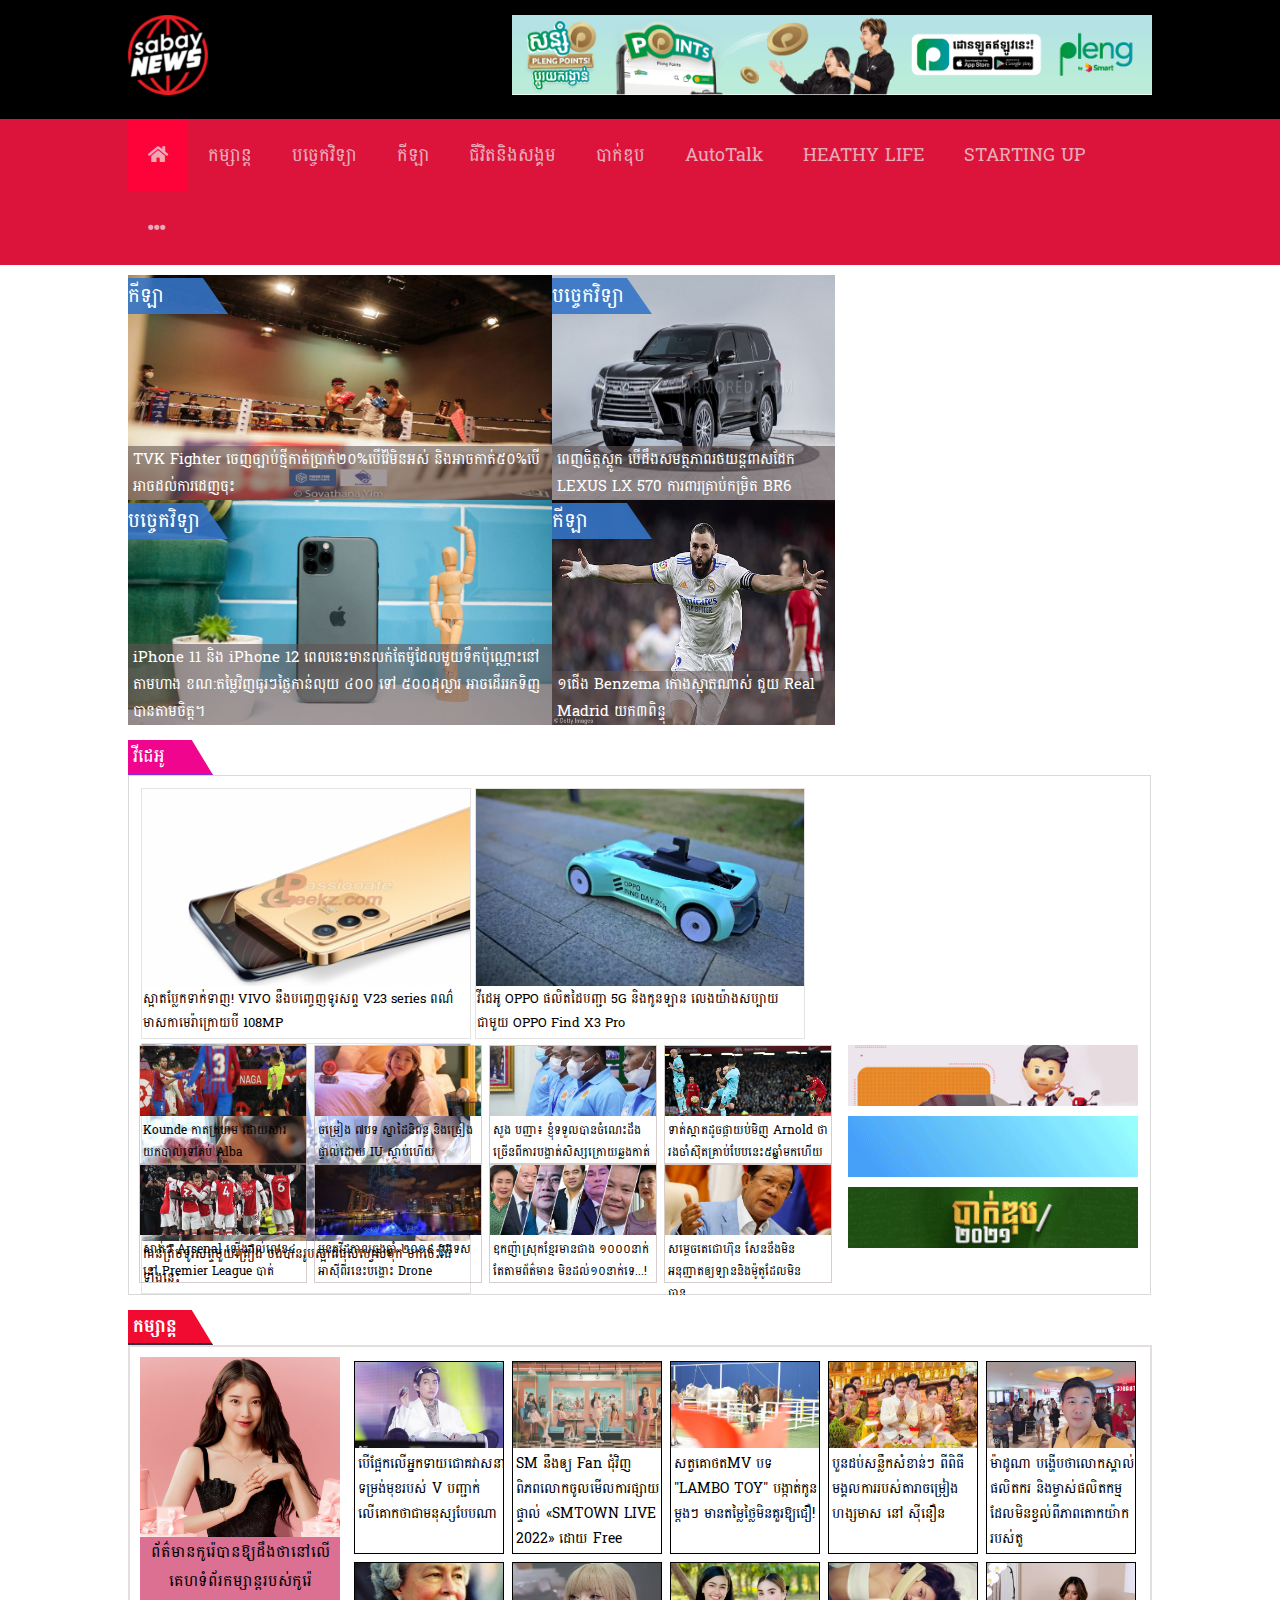
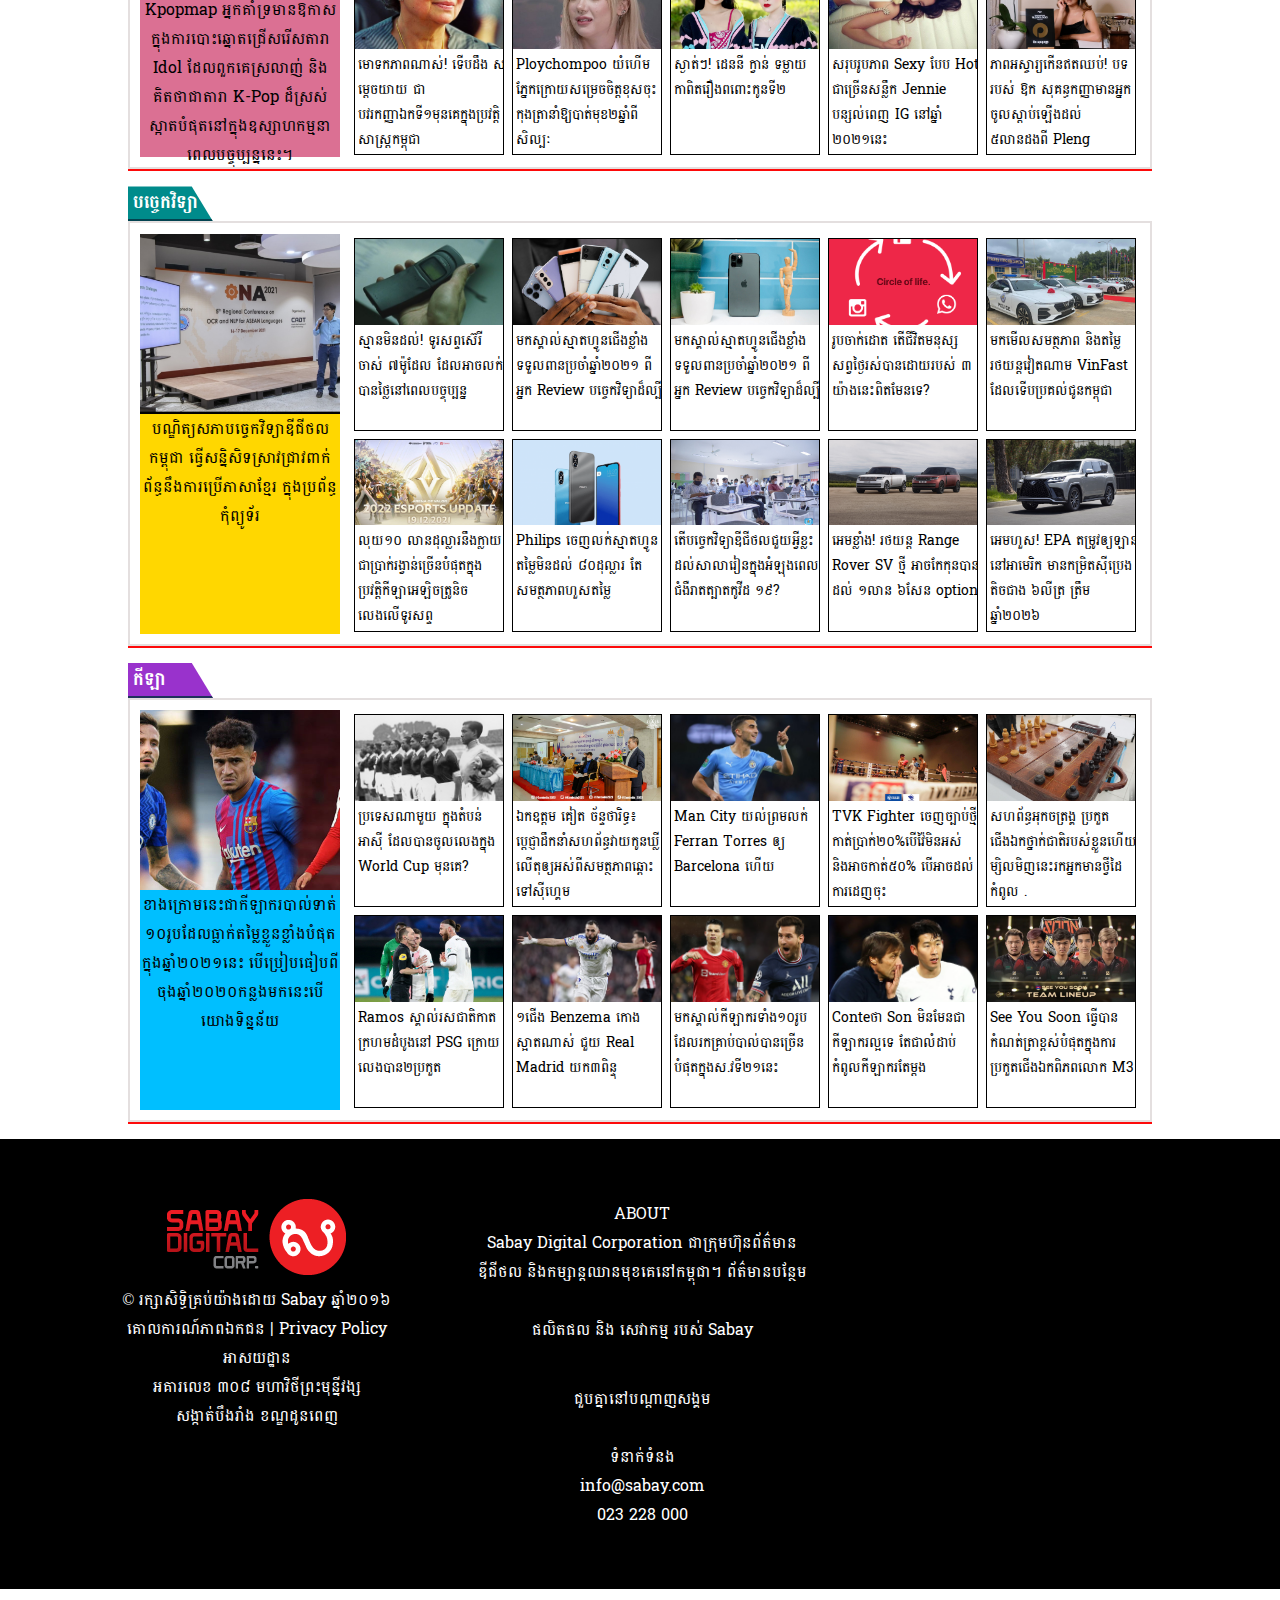
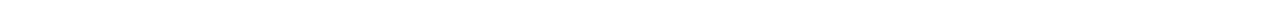
<file: Website/rean Sabynew/index.html>
<!DOCTYPE html>
<html lang="en">

<head>
    <meta charset="UTF-8">
    <meta http-equiv="X-UA-Compatible" content="IE=edge">
    <meta name="viewport" content="width=device-width, initial-scale=1.0">
    <title>❤️SaBay News❤️</title>
    <link rel="stylesheet" href="style/css.css">
    <link rel="stylesheet" href="icon/css/all.min.css">
    <link rel="preconnect" href="https://fonts.googleapis.com">
    <link rel="preconnect" href="https://fonts.gstatic.com" crossorigin>
    <link href="https://fonts.googleapis.com/css2?family=Battambang:wght@300&display=swap" rel="stylesheet">
</head>

<body>
    <div class="head">
        <div class="h1">
            <div class="logo"><img src="img/logo.png" alt=""></div>
            <div class="ads"><img src="img/ids.gif" alt=""></div>
        </div>
    </div>
    <div class="menu">
        <div class="mh2">
            <ul>
                <li style="background-color:rgba(255, 2, 57, 0.945);"><a href=""><i class="fas fa-home"></i></a></li>
                <li><a href="#kkk">កម្សាន្ត</a></li>
                <li><a href="#eee">បច្ចេកវិទ្យា</a></li>
                <li><a href="#sss">កីឡា</a></li>
                <li><a href="">ជីវិតនិងសង្គម</a></li>
                <li><a href="">បាក់ឌុប</a></li>
                <li><a href="">AutoTalk</a></li>
                <li><a href="">HEATHY LIFE</a></li>
                <li><a href="">STARTING UP</a></li>
                <li><a href=""><i class="fas fa-ellipsis-h"></i></a></li>

            </ul>
        </div>
    </div>
    <div class="info">
        <div class="infol1">
            <div class="in1"><img src="img/1.jpg" alt="">
                <div class="title">កីឡា </div>
                <div class="text">TVK Fighter ចេញ​ច្បាប់​ថ្មី​កាត់​ប្រាក់​២០​%​បើ​​វ៉ៃ​មិន​អស់ និង​អាច​កាត់​៥០%​
                    ​បើ​អាច​ដល់​ការ​ដេញ​ចុះ</div>
            </div>
            <div class="in2"><img src="img/2.jpg" alt="">
                <div class="title">បច្ចេកវិទ្យា</div>
                <div class="text">ពេញ​ចិត្ត​ស្ដូក បើ​ដឹង​សមត្ថភាព​រថយន្ត​ពាសដែក LEXUS LX 570 ការពារ​គ្រាប់កម្រិត BR6
                </div>
            </div>
            <div class="in1"><img src="img/3.1.jpg" alt="">
                <div class="title">បច្ចេកវិទ្យា</div>
                <div class="text">iPhone 11 និង iPhone 12 ពេល​នេះ​មាន​លក់​តែ​ម៉ូដែល​មួយ​ទឹក​ប៉ុណ្ណោះ​នៅ​តាម​ហាង
                    ខណ:​តម្លៃ​វិញ​ធូរៗ​ថ្លៃ​កាន់​លុយ ៤០០ ទៅ ៥០០ដុល្លារ អាច​ដើរ​រក​ទិញ​បាន​តាម​ចិត្ត។
                </div>
            </div>
            <div class="in2"><img src="img/4.jpg" alt="">
                <div class="title">កីឡា</div>
                <div class="text">១​ជើង Benzema ​កោង​ស្អាត​ណាស់ ​ជួយ Real Madrid ​យក៣​ពិន្ទុ​</div>
            </div>
        </div>
        <iframe src="https://www.youtube.com/embed/rvje5oblrLw" title="YouTube video player" frameborder="0"
            allow="accelerometer; autoplay; clipboard-write; encrypted-media; gyroscope; picture-in-picture"
            class="infol2" style="margin-bottom: 4px;"></iframe>
        <iframe src="https://www.youtube.com/embed/TxGz4TUy_Pg" title="YouTube video player" frameborder="0"
            allow="accelerometer; autoplay; clipboard-write; encrypted-media; gyroscope; picture-in-picture"
            allowfullscreen class="infol2"></iframe>
    </div>


    <div class="video">
            <div class="titlee">វីដេអូ</div>
            <div class="info_video">
             <div class="up_V">
                <div class="up_video">
                    <div id="up_img" style="background-image: url('img/v1.png');"></div>
                    <div id="up_text">ស្អាតប្លែកទាក់ទាញ! VIVO នឹងបញ្ចេញទូរសព្ទ V23 series ពណ៌មាសកាមេរ៉ាក្រោយបី 108MP</div>
                </div>
                <div class="up_video">
                    <div id="up_img" style="background-image: url('img/v2.png');"></div>
                    <div id="up_text">វីដេអូ OPPO ផលិតដៃបញ្ជា 5G និងកូនឡាន លេងយ៉ាងសប្បាយជាមួយ OPPO Find X3 Pro</div>
                </div>
                <div class="up_video">
                    <div id="up_img" style="background-image: url('img/v3.jpg');"></div>
                    <div id="up_text">កាន់ត្រឹមទូរសព្ទមួយគ្រឿង ចង់បានរូបស្អាតផុសហ្វេសបុក មកចេះវិធីទាំងនេះ</div>
                </div>
              </div>
              <div class="down_V">
                  <div class="left_video">
                     <div class="int1">
                        <div id="down_img" style="background-image: url('img/m.jpg');"></div>
                        <div id="down_txt"> Kounde ​កាត​ក្រហម ​ដោយសារ​យក​បាល់​ទៅ​គប់​ Alba ​</div>
                     </div>
                     <div class="int1">
                        <div id="down_img" style="background-image: url('img/m2.jpg');"></div>
                        <div id="down_txt">ចម្រៀង ៧បទ ស្នាដៃនិពន្ធ និងច្រៀងផ្ទាល់ដោយ IU ស្ដាប់ហើយ ទុក្ខសោករលាយអស់ដូចទឹកកកត្រូវថ្ងៃ</div>
                     </div>
                     <div class="int1">
                        <div id="down_img" style="background-image: url('img/m3.jpg');" ></div>
                        <div id="down_txt">សួង​ បញ្ញា៖​ ខ្ញុំ​ទទួល​បាន​ចំណេះដឹង​ច្រើន​ពី​ការ​បង្ហាត់​សិស្សក្រោយ​ឆ្លងកាត់​វគ្គ​គ្រូ​របស់​សហព័ន្ធ​គុនខ្មែរ</div>
                     </div>
                     <div class="int1">
                        <div id="down_img" style="background-image: url('img/m4.jpg');"></div>
                        <div id="down_txt">ទាត់​ស្អាត​ដូច​ផ្កា​យប់​មិញ Arnold ថា រង​ចាំ​​ស៊ុត​​គ្រាប់​បែប​នេះ​៥​ឆ្នាំ​មក​ហើយ</div>
                     </div>
                     <div class="int1">
                        <div id="down_img" style="background-image: url('img/m5.jpg');"></div>
                        <div id="down_txt">
                            ស្ងាត់​ៗ Arsenal ឡើង​​ដល់​លេខ​៤​នៅ​ Premier League បាត់</div>
                     </div>
                     <div class="int1">
                        <div id="down_img" style="background-image: url('img/m6.jpg');"></div>
                        <div id="down_txt"> មុនកូវីដកាលឆ្លងឆ្នាំ ២០១៩ ប្រទេសអាស៊ីពីរនេះបង្ហោះ Drone</div>
                     </div>
                     <div class="int1">
                        <div id="down_img" style="background-image: url('img/m7.jpg');"></div>
                        <div id="down_txt">ឧកញ៉ា​ស្រុក​ខ្មែរ​មាន​ជាង ១០០០នាក់ តែ​តាម​ព័ត៌មាន​ មិន​ដល់១០នាក់​ទេ...!</div>
                     </div>
                     <div class="int1">
                        <div id="down_img" style="background-image: url('img/m8.jpg');"></div>
                        <div id="down_txt">សម្តេចតេជោហ៊ុន សែននឹងមិនអនុញ្ញាតឲ្យឡាននិងម៉ូតូដែលមិនបាន....</div>
                     </div>
                    

                  </div>
                  <div class="right_video" style="background-image: url('img/ids1.gif');"></div>
                  <div class="right_video"  style="background-image: url('img/ids2.gif');"></div>
                  <div class="right_video"  style="background-image: url('img/ids3.gif');"></div>
              </div>
            </div>
        
    </div>

    <div class="ks">
        <h2 class="menuks" id="kkk">កម្សាន្ត</h2>
        <div class="info_ks">
            <div class="info_ksl">
                <div id="img" style="background-image: url('img/i1.jpg');"></div>
                <div id="text">ព័ត៌មានកូរ៉េបានឱ្យដឹងថានៅលើគេហទំព័រកម្សាន្តរបស់កូរ៉េ Kpopmap
                    អ្នកគាំទ្រមានឱកាសក្នុងការបោះឆ្នោតជ្រើសរើសតារា Idol ដែលពួកគេស្រលាញ់ និងគិតថាជាតារា K-Pop
                    ដ៏ស្រស់ស្អាតបំផុតនៅក្នុងឧស្សាហកម្មនាពេលបច្ចុប្បន្ននេះ។</div>

            </div>
            <div class="info_ksr">
                <div class="info_pic">
                    <div class="img" style="background-image: url('img/i11.jpg');"></div>
                    <div class="text1">បើផ្អែកលើអ្នកទាយជោគវាសនា ទម្រង់មុខរបស់ V បញ្ជាក់លើគោកថាជាមនុស្សបែបណា
                    </div>
                </div>
                <div class="info_pic">
                    <div class="img" style="background-image: url('img/i22.jpg');"></div>
                    <div class="text1">SM នឹងឲ្យ Fan ជុំវិញពិភពលោកចូលមើលការផ្សាយផ្ទាល់ «SMTOWN LIVE 2022» ដោយ Free</div>
                </div>
                <div class="info_pic">
                    <div class="img" style="background-image: url('img/i33.jpg');"></div>
                    <div class="text1">សត្វគោថតMV បទ "LAMBO TOY" បង្កាត់កូនម្ដងៗ មានតម្លៃថ្លៃមិនគួរឱ្យជឿ!</div>
                </div>
                <div class="info_pic">
                    <div class="img" style="background-image: url('img/i44.jpg');"></div>
                    <div class="text1">បួនដប់សន្លឹកសំខាន់ៗ ពីពិធីមង្គលការរបស់តារាចម្រៀងហង្សមាស នៅ ស៊ីនឿន
                    </div>
                </div>
                <div class="info_pic">
                    <div class="img" style="background-image: url('img/i55.jpg');"></div>
                    <div class="text1">ម៉ាដូណា​ បង្ហើបថាលោកស្គាល់ផលិតករ និងម្ចាស់ផលិតកម្មដែលមិនខ្វល់ពីភាពតោកយ៉ាករបស់តួ
                    </div>
                </div>
                <div class="info_pic">
                    <div class="img" style="background-image: url('img/i66.jpg');"></div>
                    <div class="text1">មោទកភាពណាស់! ទើបដឹង សម្តេចយាយ ជាបវរកញ្ញាឯកទី១មុនគេក្នុងប្រវត្តិសាស្រ្តកម្ពុជា
                    </div>
                </div>
                <div class="info_pic">
                    <div class="img" style="background-image: url('img/i77.jpg');"></div>
                    <div class="text1">Ploychompoo យំហើមភ្នែកក្រោយសម្រេចចិត្តខុសចុះកុងត្រានាំឱ្យបាត់មុខ២ឆ្នាំពីសិល្បៈ
                    </div>
                </div>
                <div class="info_pic">
                    <div class="img" style="background-image: url('img/i88.jpg');"></div>
                    <div class="text1">
                        ស្ងាត់ៗ! ដេននី ក្វាន់ ទម្លាយកាពិតរឿងពពោះកូនទី២</div>
                </div>
                <div class="info_pic">
                    <div class="img" style="background-image: url('img/i99.jpg');"></div>
                    <div class="text1">សរុបរូបភាព Sexy បែប Hot ជាច្រើនសន្លឹក Jennie បន្សល់ពេញ IG នៅឆ្នាំ ២០២១នេះ</div>
                </div>
                <div class="info_pic">
                    <div class="img" style="background-image: url('img/i10.jpg');"></div>
                    <div class="text1">ភាពអស្ចារ្យកើនឥតឈប់! បទរបស់ ឱក សុគន្ធកញ្ញាមាន​អ្នកចូលស្ដាប់ឡើងដល់ ៥លានដងពី Pleng

                    </div>
                </div>

            </div>
        </div>
    </div>
    <div class="ks">
        <h2 class="menuks" id="eee" style="background-color: darkcyan;">បច្ចេកវិទ្យា</h2>
        <div class="info_ks">
            <div class="info_ksl">
                <div id="img" style="background-image: url('img/e1.jpg');"></div>
                <div id="text" style="background-color: gold;">
                    បណ្ឌិត្យសភាបច្ចេកវិទ្យាឌីជីថលកម្ពុជា ធ្វើសន្និសិទស្រាវជ្រាវពាក់ព័ន្ធនឹងការប្រើភាសាខ្មែរ
                    ក្នុងប្រព័ន្ធកុំព្យូទ័រ</div>

            </div>
            <div class="info_ksr">
                <div class="info_pic">
                    <div class="img" style="background-image: url('img/e2.jpg');"></div>
                    <div class="text1">ស្មានមិនដល់! ទូរសព្ទ​ស៊េរី​ចាស់​ ៧​ម៉ូ​ដែល
                        ដែល​អាច​លក់​បាន​ថ្លៃ​នៅ​ពេល​បច្ចុប្បន្ន
                    </div>
                </div>
                <div class="info_pic">
                    <div class="img" style="background-image: url('img/e3.jpg');"></div>
                    <div class="text1">មកស្គាល់ស្មាតហ្វូនជើងខ្លាំង ទទួលពានប្រចាំឆ្នាំ២០២១ ពីអ្នក Review
                        បច្ចេកវិទ្យាដ៏ល្បី
                    </div>
                </div>
                <div class="info_pic">
                    <div class="img" style="background-image: url('img/e4.jpg');"></div>
                    <div class="text1">មកស្គាល់ស្មាតហ្វូនជើងខ្លាំង ទទួលពានប្រចាំឆ្នាំ២០២១ ពីអ្នក Review
                        បច្ចេកវិទ្យាដ៏ល្បី

                    </div>
                </div>
                <div class="info_pic">
                    <div class="img" style="background-image: url('img/e5.png');"></div>
                    <div class="text1">រូបចាក់ដោត តើ​ជីវិត​មនុស្ស​សព្វថ្ងៃ​រស់​បាន​ដោយ​របស់ ៣ យ៉ាង​នេះពិតមែនទេ?
                    </div>
                </div>
                <div class="info_pic">
                    <div class="img" style="background-image: url('img/e66.jpg');"></div>
                    <div class="text1">មកមើលសមត្ថភាព និងតម្លៃរថយន្តវៀតណាម VinFast ដែល​ទើប​ប្រគល់​ជូន​កម្ពុជា</div>
                </div>
                <div class="info_pic">
                    <div class="img" style="background-image: url('img/e77.jpg');"></div>
                    <div class="text1">លុយ១០ លានដុល្លារនឹងក្លាយជាប្រាក់រង្វាន់ច្រើនបំផុតក្នុង
                        ប្រវត្តិកីឡាអេឡិចត្រូនិចលេងលើទូរសព្ទ

                    </div>
                </div>
                <div class="info_pic">
                    <div class="img" style="background-image: url('img/e88.jpg');"></div>
                    <div class="text1">Philips ចេញលក់ស្មាតហ្វូនតម្លៃមិនដល់ ៨០ដុល្លារ តែសមត្ថភាពហួសតម្លៃ</div>
                </div>
                <div class="info_pic">
                    <div class="img" style="background-image: url('img/e99.jpg');"></div>
                    <div class="text1">
                        តើបច្ចេកវិទ្យាឌីជីថលជួយអ្វីខ្លះដល់សាលារៀនក្នុងអំឡុងពេលជំងឺរាតត្បាតកូវីដ ១៩?</div>
                </div>
                <div class="info_pic">
                    <div class="img" style="background-image: url('img/e10.jpg');"></div>
                    <div class="text1">អេមខ្លាំង! រថយន្ត Range Rover SV ថ្មី អាច​កែកុន​បាន​ដល់ ១លាន ៦​សែន option

                    </div>
                </div>
                <div class="info_pic">
                    <div class="img" style="background-image: url('img/e11.jpg');"></div>
                    <div class="text1">អេមហួស! EPA តម្រូវឲ្យឡាននៅអាមេរិក មានកម្រិតស៊ីប្រេងតិចជាង ៦លីត្រ ត្រឹមឆ្នាំ២០២៦



                    </div>
                </div>

            </div>
        </div>
    </div>



    <div class="ks">
        <h2 class="menuks" id="sss" style="background-color: darkorchid;">កីឡា</h2>
        <div class="info_ks">
            <div class="info_ksl">
                <div id="img" style="background-image: url('img/k1.jpg');"></div>
                <div id="text" style="background-color: deepskyblue;">ខាង​ក្រោម​នេះ​ជា​កីឡាករ​បាល់ទាត់​១០រូប​
                    ដែល​ធ្លាក់​តម្លៃ​ខ្លួន​ខ្លាំង​បំផុត​ក្នុង​ឆ្នាំ​២០២១នេះ​ បើ​ប្រៀប​ធៀប​ពី​ចុង​​ឆ្នាំ​២០២០កន្លង​មក​
                    នេះ​បើ​យោង​ទិន្នន័យ​</div>

            </div>
            <div class="info_ksr">
                <div class="info_pic">
                    <div class="img" style="background-image: url('img/k2.jpg');"></div>
                    <div class="text1">ប្រទេស​ណាមួយ ក្នុងតំបន់អាស៊ី ដែល​បាន​ចូល​លេង​ក្នុង​ World Cup មុនគេ?
                    </div>
                </div>
                <div class="info_pic">
                    <div class="img" style="background-image: url('img/k3.jpg');"></div>
                    <div class="text1">ឯកឧត្ដម​ គៀត​ ច័ន្ទថារិទ្ធ៖​ ប្ដេជ្ញា​ដឹកនាំ​សហព័ន្ធ​វាយ​កូន​ឃ្លី​លើ​តុ​ឲ្យ​អស់​ពី​សមត្ថភាព​ឆ្ពោះទៅស៊ីហ្គេម</div>
                </div>
                <div class="info_pic">
                    <div class="img" style="background-image: url('img/k4.jpg');"></div>
                    <div class="text1">Man City យល់​ព្រម​លក់ Ferran Torres ឲ្យ​ Barcelona ហើយ</div>
                </div>
                <div class="info_pic">
                    <div class="img" style="background-image: url('img/k5.jpg');"></div>
                    <div class="text1">TVK Fighter ចេញ​ច្បាប់​ថ្មី​កាត់​ប្រាក់​២០​%​បើ​​វ៉ៃ​មិន​អស់ និង​អាច​កាត់​៥០%​ ​បើ​អាច​ដល់​ការ​ដេញ​ចុះ
                    </div>
                </div>
                <div class="info_pic">
                    <div class="img" style="background-image: url('img/k6.jpg');"></div>
                    <div class="text1">សហព័ន្ធ​អុក​ចត្រង្គ​ ប្រកួត​ជើងឯក​ថ្នាក់​ជាតិ​របស់​ខ្លួន​ហើយ​ម្សិលមិញ​នេះ​រក​អ្នក​មាន​ថ្វីដៃ​កំពូល​ .
                    </div>
                </div>
                <div class="info_pic">
                    <div class="img" style="background-image: url('img/k7.jpg');"></div>
                    <div class="text1">Ramos ស្គាល់​រសជាតិ​កាត​ក្រហម​ដំបូង​នៅ PSG ក្រោយ​លេង​បាន​២​ប្រកួត
                    </div>
                </div>
                <div class="info_pic">
                    <div class="img" style="background-image: url('img/k8.jpg');"></div>
                    <div class="text1">១​ជើង Benzema ​កោង​ស្អាត​ណាស់ ​ជួយ Real Madrid ​យក៣​ពិន្ទុ​
                    </div>
                </div>
                <div class="info_pic">
                    <div class="img" style="background-image: url('img/k9.jpg');"></div>
                    <div class="text1">
                        មក​ស្គាល់​កីឡាករ​ទាំង​១០រូប​ ដែល​រក​គ្រាប់​បាល់​បាន​ច្រើន​បំផុត​ក្នុង​ស.វ​ទី​២១​នេះ​</div>
                </div>
                <div class="info_pic">
                    <div class="img" style="background-image: url('img/k10.jpg');"></div>
                    <div class="text1">
                        Conteថា​ Son មិន​មែន​​​ជា​កីឡាករ​ល្អ​ទេ​ តែ​​ជា​លំដាប់​កំពូល​កីឡាករ​តែ​ម្ដង​​</div>
                </div>
                <div class="info_pic">
                    <div class="img" style="background-image: url('img/k11.jpg');"></div>
                    <div class="text1">See You Soon ធ្វើ​បាន​កំណត់​ត្រា​ខ្ពស់​បំផុត​ក្នុង​ការ​ប្រកួត​ជើង​ឯក​ពិភព​លោក M3



                    </div>
                </div>

            </div>
        </div>
    </div>



<div class="foot">
    <div class="foot1">
        <div class="f1"><div class="foo"><img src="img/footer-logo.png" alt=""></div>

            ​© រក្សា​សិទ្ធិ​គ្រប់​យ៉ាង​ដោយ​ Sabay ឆ្នាំ​២០១៦
            គោលការណ៍​ភាព​ឯកជន | Privacy Policy <br>

            អាសយដ្ឋាន <br>
            អគារ​លេខ ៣០៨ មហាវិថីព្រះមុន្នីវង្ស <br>
            សង្កាត់បឹងរាំង ខណ្ឌដូនពេញ
            <br><br>
            
        </div>
        <div class="f1">ABOUT <br> Sabay Digital Corporation ជា​ក្រុមហ៊ុន​ព័ត៌មាន​ឌីជីថល និង​កម្សាន្ត​ឈាន​មុខ​គេ​នៅ​កម្ពុជា។ ព័ត៌មាន​បន្ថែម <br><br> ផលិត​ផល​ និង​ សេវាកម្ម របស់ Sabay</div>
        <div class="f1">ជួបគ្នានៅបណ្តាញសង្គម<br><br>
  
            ទំនាក់ទំនង<br>
            info@sabay.com <br>
            023 228 000 <br>

        </div>
    </div>
</div>




</body>

</html>
</file>
<file: Website/rean Sabynew/style/css.css>
body{
    margin: 0;
    margin-bottom: 20px;
    padding: 0;
    font-family: 'Battambang', cursive;
}
div , h1,h2,h3,a{
    color: white;
    text-decoration: none;
    margin: 0;
    padding: 0;
}
.head{
    width: 100%;
    background-color: black;
    overflow: hidden;
    padding: 15px 0;
  
   
}
.h1{
    width: 80%;
    margin: auto;
    overflow: hidden;
  
}
.h1 .logo{
    width: 30%;
    float: left;
}
.h1 .logo img{
    height: 80px;
}
.h1 .ads{
    width: 70%;
    float: left;
}
.h1 .ads img{
    
    height: 80px;
    float: right;
}
.menu{
    width: 100%;
    background-color: crimson;
    margin-bottom: 10px;
    padding: 0;
    

}
.menu .mh2{
    width: 80%;
    margin: auto;
    overflow: hidden;
}
.menu .mh2 ul{
    list-style-type: none;
    float: left;
    margin: 0;
    padding: 0;
}
.menu .mh2 ul li{
    float: left;
}
.menu .mh2 ul li a{
    display: block;
    color: rgba(238, 231, 231, 0.747);
    text-decoration: none;
    padding: 20px;
    font-size: 20px;
    font-size: large;

}
.menu .mh2 ul li a:hover{
    color: rgb(255, 254, 254);
}
.info{

    width: 80%;
    margin: auto;
    overflow: hidden;
    margin-bottom: 15px;
   
}
.info .infol1{
    width: 69%;
    float: left;
}
.info .infol1 .in1{
    width: 60%;
    height: 225px;
    float: left;
    position: relative;
    transition: 1s;
    overflow: hidden;
}
.in1:hover{
    transform: scale(0.97);
    z-index: 2;
}

.info .infol1 .in1 img{
    width: 100%;
    height: 100%;
}
.info .infol1 .in2{
    width: 40%;
    float: left;
    height: 225px;
    position: relative;
    transition: 1s;
}
.in2:hover{
    transform: scale(0.975);
    z-index: 2;
}
.info .infol1 .in2 img{
    width: 100%;
    height: 100%;
}
.info .infol2{
    width: 30%;
    float: right; 
    height: 223px;
}
.info .infol2 img{
    width: 100%;
    height: 98%;
}
.text{
    color: white;
    padding: 0 5px;
    font-size: 15px;
    background-color: rgba(95, 82, 82, 0.575);
    position: absolute;
    bottom: 0px;
    left: 0px;
}
.text:hover{
    color: red;
    font-size: 24px;
    transition: 0.2s;
}
.title{
    cursor: pointer;
    color: white;
    font-size: 20px;
    position: absolute;
    top: 3px;
    left: 0px;
    width: 100px;
    background-color: rgba(54, 117, 199, 0.897);
    clip-path: polygon(0 0, 0 100%, 100% 100%, 100% 100%,75% 0);
}
.ks{
    width: 80%;
    margin: auto;
    border-bottom: 2px solid rgb(253, 10, 10);
    overflow: hidden;
    margin-bottom: 15px;
}
.ks .menuks{
    border-bottom: 2px solid rgba(4, 50, 65, 0.808);
    margin: 0;
    padding-left: 5px;
    width: 80px;
    background-color:rgb(241, 11, 49);
    clip-path: polygon(0 0, 0 100%, 100% 100%, 100% 100%,75% 0);
    color: white;
    font-size: 18px;
}
.info_ks{
    width: 100%;
    border: 2px solid rgba(182, 169, 169, 0.377);
    overflow: hidden;
    padding: 1%;
    box-sizing: border-box;
}
.info_ksl{
    width: 20%;
    height: 400px;
    float: left;
}
.info_ksl #img{
    width: 100%;
    height: 45%;
    background-position: center;
    background-size: cover;
    background-repeat: no-repeat;
}

.info_ksl #text{
    width: 100%;
    height: 55%;
    color: black;
    float: left;
    background-color: palevioletred;
    font-size: 16px;
    text-align: center;
}
.info_ksr{
    width: 79%;
    height: 400px;
    float: left;
    margin-left: 1%;
}
.info_ksr .info_pic{
    width: 18.75%;
    height: 191px;
    float: left;
    margin: 0.5%;
    overflow: hidden;
    border: 1px solid rgb(0, 0, 0);
}
.info_ksr .info_pic .img{
    width: 100%;
    height: 45%;
    float: left;
    background-color: chartreuse;
    background-position: center;
    background-size: cover;
    background-repeat: no-repeat;
    transition: 1s;
}
.info_ksr .info_pic .img:hover{
    transform: scale(0.95);
    z-index: 2;
} 

.info_ksr .info_pic .text1{
    width: 100%;
    height: 55%;
    float: left;
    font-size: 14px;
    color: black;
    padding: 3px;
    cursor: pointer;
   
}
.text1:hover{
    background-color: lightgray;

}
#text:hover{
    color: red;
}
.foot{
    width: 100%;
    padding: 40px 0;
    overflow: hidden;
    background-color: rgb(0, 0, 0);
    
}
.foot .foot1{
    width: 90%;
    margin: auto;
    background-color: wheat;
    
}
.foot .foot1 .f1{
    text-align: center;
    width: 30%;
    float: left;
    margin: 20px;
}
.fo{
    width: 25%;
    float: left;
}
.fo img{
    width: 100%;
    height: 100%;
    overflow: hidden;
}
.video{
    width: 80%;
    margin: auto;
    margin-bottom: 15px;
    overflow: hidden;
}
.titlee{
    width: 80px;
    background-color: rgb(240, 6, 142);
    clip-path: polygon(0 0, 0 100%, 100% 100%, 100% 100%,75% 0);
   padding-left: 5px;
    font-size: 18px;
    color: white;
    border-bottom: 2px solid blueviolet;
   
    
}
.up_V{
    width: 100%;
    height: 50%;
    float: left;
}
.info_video{
    width: 99.92%;
    height: 520px;
    border: 1px solid rgba(128, 128, 128, 0.301);
    padding: 1%;
    box-sizing: border-box;
    float: left;
}
.info_video .up_video {
    width: 32.744%;
    border: 1px solid rgba(116, 113, 113, 0.199);
    height: 100%;
    float: left;
    margin: 0.2%;
}
.info_video .up_video #up_img{
    width: 100%;
    height: 79%;
    background-color: grey;
    float: left;
    background-position: center;
    background-size: cover;
    background-repeat: no-repeat;
    transition: 1s;
}
.info_video .up_video #up_img:hover{
    transform: scale(0.97);
    z-index: 2;
}
.info_video .up_video #up_text{
    width: 100%;
    height: 20%;
    float: left;
    font-size: 13px;
    color: black;
    margin: 1px;
}
.info_video .up_video #up_text:hover{
    background-color: rgba(165, 158, 158, 0.74);
    transition: 0.8s;
}
.info_video  .down_V{
    float: left;
    width: 100%;
    height: 49%;
    margin-top: 1%;
  

}
.info_video  .down_V .left_video{
    width: 70%;
    float: left;
    height: 100%;

}
.info_video  .down_V .left_video .int1{
    width: 23.7%;
    height: 48%;
    float: left;
    margin-right: 1%;
    border: 1px solid rgba(179, 157, 157, 0.514);
}
.info_video  .down_V .left_video #down_img{
    width: 100%;
    height: 60%;
    float: left;
    background-position: center;
    background-size: cover;
    background-repeat: no-repeat;
}
.info_video  .down_V .left_video #down_txt{
    width: 100%;
    height: 40%;
    float: left;
    font-size: 12px;
    color: black;
    padding: 3px;
    box-sizing: border-box;
    cursor: pointer;
}
.info_video  .down_V .left_video #down_txt:hover{
    background-color: rgba(190, 179, 179, 0.952);
    transition: 0.8s;
}
.info_video  .down_V .right_video{
    width: 29%;
    float: left;
    margin-left: 0.8%;
    background-position: center;
    background-repeat: no-repeat;
    background-size: cover;height: 25%;
    margin-bottom: 10px;
}
#down_img{
    transition: 1s;

}


 #down_img:hover{
    transform: scale(0.95);
    z-index: 2;
}
</file>
